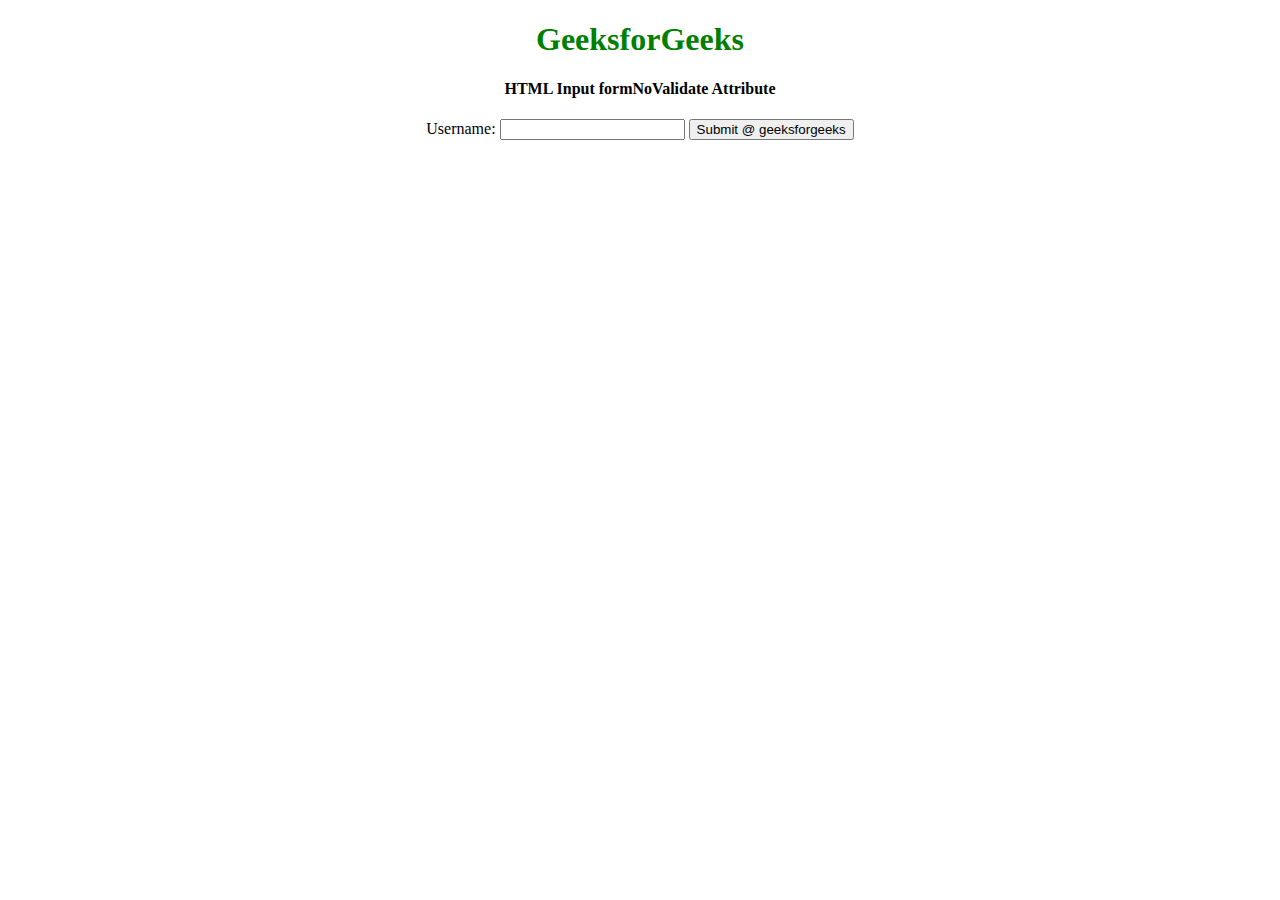
<file: src/main/webapp/WEB-INF/views/admin/test.html>
<!DOCTYPE html>
<html>

<head>
    <title>
        HTML Input formNoValidate Attribute
    </title>
    <style>
        h1 {
            color: green;
        }
    </style>
</head>

<body style="text-align:center;">
<h1>
    GeeksforGeeks
</h1>

<h4>
    HTML Input formNoValidate Attribute
</h4>

<form action="#" method="get" target="_self" novalidate>
    Username:
    <input type="email" name="userid">
    <input type="submit" id="Geeks" name="myGeeks"
           value="Submit @ geeksforgeeks" formTarget="_blank"
           formnovalidate>

</form>

</body>

</html>
</file>
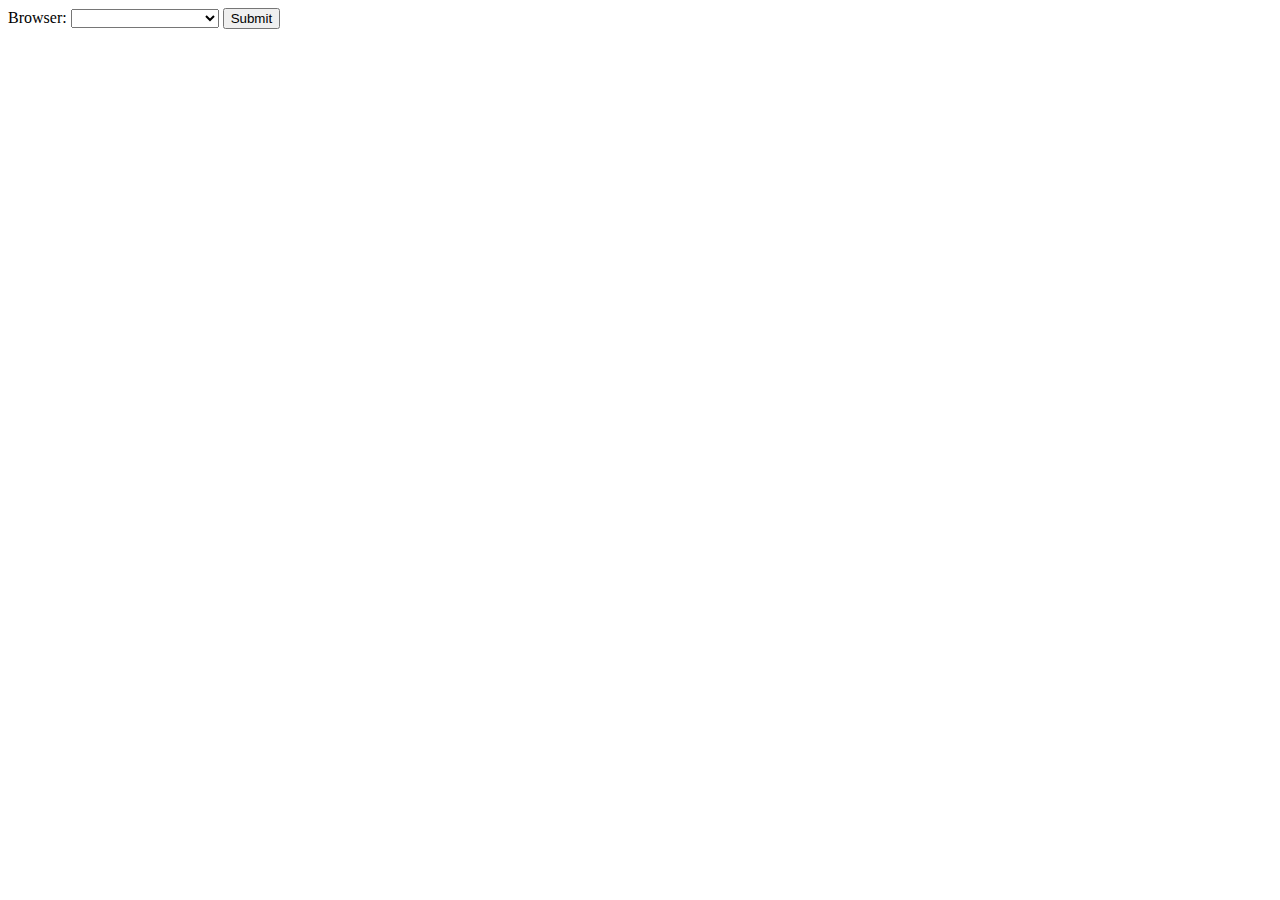
<file: src/main/webapp/WEB-INF/views/others/select/customSelect.html>
<!DOCTYPE html>
<html>
<script>
    function toggleField(hideObj, showObj) {
        hideObj.disabled = true;
        hideObj.style.display = 'none';
        showObj.disabled = false;
        showObj.style.display = 'inline';
        showObj.focus();
    }
</script>
<body>
<form name="BrowserSurvey" action="#">
    Browser: <select name="browser"
                     onchange="if(this.options[this.selectedIndex].value==='customOption'){
              toggleField(this,this.nextSibling);
              this.selectedIndex='0';
          }">
    <option></option>
    <option value="customOption">[type a custom value]</option>
    <option>Chrome</option>
    <option>Firefox</option>
    <option>Internet Explorer</option>
    <option>Opera</option>
    <option>Safari</option>
</select><input name="browser" style="display:none;" disabled="disabled"
           onblur="if(this.value===''){toggleField(this,this.previousSibling);}">
    <input type="submit" value="Submit">
</form>
</body>
</html>
</file>
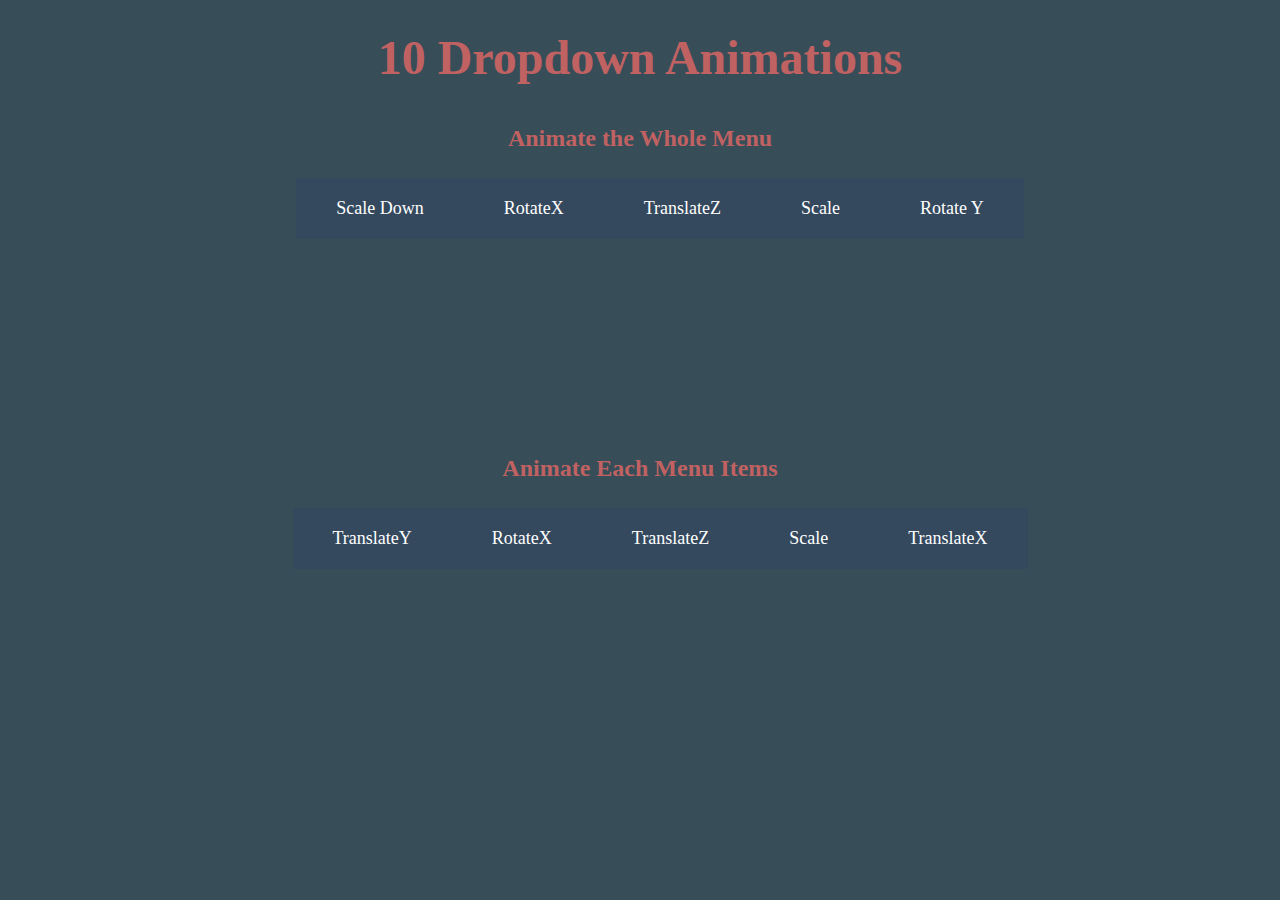
<file: src/main/webapp/WEB-INF/views/others/dropdown/v2/v2.2/dropdown2.html>
<!DOCTYPE html>
<html lang="en">
<head>
    <meta charset="UTF-8">
    <title>Title</title>
    <link href="dropdown2.css" rel="stylesheet">
</head>
<body>
<h1>10 Dropdown Animations</h1>

<div  class="menu-container">
    <h3>Animate the Whole Menu</h3>
    <nav>
        <ul class="menu">
            <li class="dropdown dropdown-6">
                Scale Down
                <ul class="dropdown_menu dropdown_menu--animated dropdown_menu-6">
                    <li class="dropdown_item-1">Item 1</li>
                    <li class="dropdown_item-2">Item 2</li>
                    <li class="dropdown_item-3">Item 3</li>
                    <li class="dropdown_item-4">Item 4</li>
                    <li class="dropdown_item-5">Item 5</li>
                </ul>
            </li>
            <li class="dropdown dropdown-7">
                RotateX
                <ul class="dropdown_menu dropdown_menu--animated dropdown_menu-7">
                    <li class="dropdown_item-1">Item 1</li>
                    <li class="dropdown_item-2">Item 2</li>
                    <li class="dropdown_item-3">Item 3</li>
                    <li class="dropdown_item-4">Item 4</li>
                    <li class="dropdown_item-5">Item 5</li>
                </ul>
            </li>
            <li class="dropdown dropdown-8">
                TranslateZ
                <ul class="dropdown_menu dropdown_menu--animated dropdown_menu-8">
                    <li class="dropdown_item-1">Item 1</li>
                    <li class="dropdown_item-2">Item 2</li>
                    <li class="dropdown_item-3">Item 3</li>
                    <li class="dropdown_item-4">Item 4</li>
                    <li class="dropdown_item-5">Item 5</li>
                </ul>
            </li>
            <li class="dropdown dropdown-9">
                Scale
                <ul class="dropdown_menu dropdown_menu--animated dropdown_menu-9">
                    <li class="dropdown_item-1">Item 1</li>
                    <li class="dropdown_item-2">Item 2</li>
                    <li class="dropdown_item-3">Item 3</li>
                    <li class="dropdown_item-4">Item 4</li>
                    <li class="dropdown_item-5">Item 5</li>
                </ul>
            </li>
            <li class="dropdown dropdown-10">
                Rotate Y
                <ul class="dropdown_menu dropdown_menu--animated dropdown_menu-10">
                    <li class="dropdown_item-1">Item 1</li>
                    <li class="dropdown_item-2">Item 2</li>
                    <li class="dropdown_item-3">Item 3</li>
                    <li class="dropdown_item-4">Item 4</li>
                    <li class="dropdown_item-5">Item 5</li>
                </ul>
            </li>

        </ul>
    </nav>
</div>



<div class="menu-container">
    <h3>Animate Each Menu Items</h3>
    <nav>
        <ul class="menu">
            <li class="dropdown dropdown-1">
                TranslateY
                <ul class="dropdown_menu dropdown_menu-1">
                    <li class="dropdown_item-1">Item 1</li>
                    <li class="dropdown_item-2">Item 2</li>
                    <li class="dropdown_item-3">Item 3</li>
                    <li class="dropdown_item-4">Item 4</li>
                    <li class="dropdown_item-5">Item 5</li>
                </ul>
            </li>
            <li class="dropdown dropdown-2">
                RotateX
                <ul class="dropdown_menu dropdown_menu-2">
                    <li class="dropdown_item-1">Item 1</li>
                    <li class="dropdown_item-2">Item 2</li>
                    <li class="dropdown_item-3">Item 3</li>
                    <li class="dropdown_item-4">Item 4</li>
                    <li class="dropdown_item-5">Item 5</li>
                </ul>
            </li>
            <li class="dropdown dropdown-3">
                TranslateZ
                <ul class="dropdown_menu dropdown_menu-3">
                    <li class="dropdown_item-1">Item 1</li>
                    <li class="dropdown_item-2">Item 2</li>
                    <li class="dropdown_item-3">Item 3</li>
                    <li class="dropdown_item-4">Item 4</li>
                    <li class="dropdown_item-5">Item 5</li>
                </ul>
            </li>
            <li class="dropdown dropdown-4">
                Scale
                <ul class="dropdown_menu dropdown_menu-4">
                    <li class="dropdown_item-1">Item 1</li>
                    <li class="dropdown_item-2">Item 2</li>
                    <li class="dropdown_item-3">Item 3</li>
                    <li class="dropdown_item-4">Item 4</li>
                    <li class="dropdown_item-5">Item 5</li>
                </ul>
            </li>
            <li class="dropdown dropdown-5">
                TranslateX
                <ul class="dropdown_menu dropdown_menu-5">
                    <li class="dropdown_item-1">Item 1</li>
                    <li class="dropdown_item-2">Item 2</li>
                    <li class="dropdown_item-3">Item 3</li>
                    <li class="dropdown_item-4">Item 4</li>
                    <li class="dropdown_item-5">Item 5</li>
                </ul>
            </li>

        </ul>
    </nav>
</div>

</body>
</html>
</file>
<file: src/main/webapp/WEB-INF/views/others/dropdown/v2/v2.2/dropdown2.css>
body {
    background: #374e59;
    color: #c06162;
    font-family: 'Sen';
    margin-bottom: 200px;
}
h1 {
    font-size: 48px;
    text-align: center;
    margin-top: 30px;
    margin-bottom: 40px;
}
.menu-container {
    margin-top: 20px;
}
.menu-container h3 {
    font-size: 24px;
    margin-bottom: 10px;
    text-align: center;
}
.menu-container:nth-child(3) {
    margin-top: 200px;
}
nav {
    width: 100%;
    display: flex;
    justify-content: center;
}
.menu {
    display: flex;
    justify-content: center;
}
.dropdown {
    padding: 20px 40px;
    display: flex;
    justify-content: center;
    align-items: center;
    color: #fff;
    background: #c06162;
    background: #34495e;
    position: relative;
    font-size: 18px;
    perspective: 1000px;
    z-index: 100;
}
.dropdown:hover {
    background: #2980b9;
    cursor: pointer;
}
.dropdown:hover .dropdown_menu li {
    display: block;
}
.dropdown_menu {
    position: absolute;
    top: 100%;
    left: 0;
    width: 100%;
    perspective: 1000px;
    z-index: -1;
}
.dropdown_menu li {
    display: none;
    color: #fff;
    background-color: #34495e;
    padding: 10px 20px;
    font-size: 16px;
    opacity: 0;
}
.dropdown_menu li:hover {
    background-color: #2980b9;
}
.dropdown:hover .dropdown_menu--animated {
    display: block;
}
.dropdown_menu--animated {
    display: none;
}
.dropdown_menu--animated li {
    display: block;
    opacity: 1;
}
.dropdown_menu-6 {
    animation: growDown 300ms ease-in-out forwards;
    transform-origin: top center;
}
.dropdown_menu-7 {
    animation: rotateMenu 400ms ease-in-out forwards;
    transform-origin: top center;
}
.dropdown_menu-8 {
    animation: downOut 300ms ease-in-out forwards;
    transform-origin: center center;
}
.dropdown_menu-9 {
    animation: growOut 300ms ease-in-out forwards;
    transform-origin: top center;
}
.dropdown_menu-10 {
    animation: rotateY 300ms ease-in-out forwards;
    transform-origin: top center;
}
.dropdown_menu-1 .dropdown_item-1 {
    transform-origin: top center;
    animation: slideDown 300ms 60ms ease-in-out forwards;
}
.dropdown_menu-1 .dropdown_item-2 {
    transform-origin: top center;
    animation: slideDown 300ms 120ms ease-in-out forwards;
}
.dropdown_menu-1 .dropdown_item-3 {
    transform-origin: top center;
    animation: slideDown 300ms 180ms ease-in-out forwards;
}
.dropdown_menu-1 .dropdown_item-4 {
    transform-origin: top center;
    animation: slideDown 300ms 240ms ease-in-out forwards;
}
.dropdown_menu-1 .dropdown_item-5 {
    transform-origin: top center;
    animation: slideDown 300ms 300ms ease-in-out forwards;
}
.dropdown_menu-2 .dropdown_item-1 {
    transform-origin: top center;
    animation: rotateX 300ms 60ms ease-in-out forwards;
}
.dropdown_menu-2 .dropdown_item-2 {
    transform-origin: top center;
    animation: rotateX 300ms 120ms ease-in-out forwards;
}
.dropdown_menu-2 .dropdown_item-3 {
    transform-origin: top center;
    animation: rotateX 300ms 180ms ease-in-out forwards;
}
.dropdown_menu-2 .dropdown_item-4 {
    transform-origin: top center;
    animation: rotateX 300ms 240ms ease-in-out forwards;
}
.dropdown_menu-2 .dropdown_item-5 {
    transform-origin: top center;
    animation: rotateX 300ms 300ms ease-in-out forwards;
}
.dropdown_menu-3 .dropdown_item-1 {
    transform-origin: top center;
    animation: rotateZ 300ms 60ms ease-in-out forwards;
}
.dropdown_menu-3 .dropdown_item-2 {
    transform-origin: top center;
    animation: rotateZ 300ms 120ms ease-in-out forwards;
}
.dropdown_menu-3 .dropdown_item-3 {
    transform-origin: top center;
    animation: rotateZ 300ms 180ms ease-in-out forwards;
}
.dropdown_menu-3 .dropdown_item-4 {
    transform-origin: top center;
    animation: rotateZ 300ms 240ms ease-in-out forwards;
}
.dropdown_menu-3 .dropdown_item-5 {
    transform-origin: top center;
    animation: rotateZ 300ms 300ms ease-in-out forwards;
}
.dropdown_menu-4 .dropdown_item-1 {
    transform-origin: top center;
    animation: scaleZ 300ms 60ms ease-in-out forwards;
}
.dropdown_menu-4 .dropdown_item-2 {
    transform-origin: top center;
    animation: scaleZ 300ms 120ms ease-in-out forwards;
}
.dropdown_menu-4 .dropdown_item-3 {
    transform-origin: top center;
    animation: scaleZ 300ms 180ms ease-in-out forwards;
}
.dropdown_menu-4 .dropdown_item-4 {
    transform-origin: top center;
    animation: scaleZ 300ms 240ms ease-in-out forwards;
}
.dropdown_menu-4 .dropdown_item-5 {
    transform-origin: top center;
    animation: scaleZ 300ms 300ms ease-in-out forwards;
}
.dropdown_menu-4 .dropdown_item-1 {
    transform-origin: top center;
    animation: scaleZ 300ms 60ms ease-in-out forwards;
}
.dropdown_menu-4 .dropdown_item-2 {
    transform-origin: top center;
    animation: scaleZ 300ms 120ms ease-in-out forwards;
}
.dropdown_menu-4 .dropdown_item-3 {
    transform-origin: top center;
    animation: scaleZ 300ms 180ms ease-in-out forwards;
}
.dropdown_menu-4 .dropdown_item-4 {
    transform-origin: top center;
    animation: scaleZ 300ms 240ms ease-in-out forwards;
}
.dropdown_menu-4 .dropdown_item-5 {
    transform-origin: top center;
    animation: scaleZ 300ms 300ms ease-in-out forwards;
}
.dropdown_menu-5 .dropdown_item-1 {
    transform-origin: top center;
    animation: translateX 300ms 60ms ease-in-out forwards;
}
.dropdown_menu-5 .dropdown_item-2 {
    transform-origin: top center;
    animation: translateX 300ms 120ms ease-in-out forwards;
}
.dropdown_menu-5 .dropdown_item-3 {
    transform-origin: top center;
    animation: translateX 300ms 180ms ease-in-out forwards;
}
.dropdown_menu-5 .dropdown_item-4 {
    transform-origin: top center;
    animation: translateX 300ms 240ms ease-in-out forwards;
}
.dropdown_menu-5 .dropdown_item-5 {
    transform-origin: top center;
    animation: translateX 300ms 300ms ease-in-out forwards;
}
@-moz-keyframes growDown {
    0% {
        transform: scaleY(0);
    }
    80% {
        transform: scaleY(1.1);
    }
    100% {
        transform: scaleY(1);
    }
}
@-webkit-keyframes growDown {
    0% {
        transform: scaleY(0);
    }
    80% {
        transform: scaleY(1.1);
    }
    100% {
        transform: scaleY(1);
    }
}
@-o-keyframes growDown {
    0% {
        transform: scaleY(0);
    }
    80% {
        transform: scaleY(1.1);
    }
    100% {
        transform: scaleY(1);
    }
}
@keyframes growDown {
    0% {
        transform: scaleY(0);
    }
    80% {
        transform: scaleY(1.1);
    }
    100% {
        transform: scaleY(1);
    }
}
@-moz-keyframes rotateMenu {
    0% {
        transform: rotateX(-90deg);
    }
    70% {
        transform: rotateX(20deg);
    }
    100% {
        transform: rotateX(0deg);
    }
}
@-webkit-keyframes rotateMenu {
    0% {
        transform: rotateX(-90deg);
    }
    70% {
        transform: rotateX(20deg);
    }
    100% {
        transform: rotateX(0deg);
    }
}
@-o-keyframes rotateMenu {
    0% {
        transform: rotateX(-90deg);
    }
    70% {
        transform: rotateX(20deg);
    }
    100% {
        transform: rotateX(0deg);
    }
}
@keyframes rotateMenu {
    0% {
        transform: rotateX(-90deg);
    }
    70% {
        transform: rotateX(20deg);
    }
    100% {
        transform: rotateX(0deg);
    }
}
@-moz-keyframes downOut {
    0% {
        transform: translateZ(200px) transLateY(40px);
    }
    80% {
        transform: translateZ(-10px) transLateY(0px);
    }
    100% {
        transform: translateZ(0px) transLateY(0px);
    }
}
@-webkit-keyframes downOut {
    0% {
        transform: translateZ(200px) transLateY(40px);
    }
    80% {
        transform: translateZ(-10px) transLateY(0px);
    }
    100% {
        transform: translateZ(0px) transLateY(0px);
    }
}
@-o-keyframes downOut {
    0% {
        transform: translateZ(200px) transLateY(40px);
    }
    80% {
        transform: translateZ(-10px) transLateY(0px);
    }
    100% {
        transform: translateZ(0px) transLateY(0px);
    }
}
@keyframes downOut {
    0% {
        transform: translateZ(200px) transLateY(40px);
    }
    80% {
        transform: translateZ(-10px) transLateY(0px);
    }
    100% {
        transform: translateZ(0px) transLateY(0px);
    }
}
@-moz-keyframes growOut {
    0% {
        transform: scale(0);
    }
    80% {
        transform: scale(1.1);
    }
    100% {
        transform: scale(1);
    }
}
@-webkit-keyframes growOut {
    0% {
        transform: scale(0);
    }
    80% {
        transform: scale(1.1);
    }
    100% {
        transform: scale(1);
    }
}
@-o-keyframes growOut {
    0% {
        transform: scale(0);
    }
    80% {
        transform: scale(1.1);
    }
    100% {
        transform: scale(1);
    }
}
@keyframes growOut {
    0% {
        transform: scale(0);
    }
    80% {
        transform: scale(1.1);
    }
    100% {
        transform: scale(1);
    }
}
@-moz-keyframes rotateY {
    0% {
        transform: rotateY(90deg);
    }
    80% {
        transform: rotateY(-10deg);
    }
    100% {
        transform: rotateY(0);
    }
}
@-webkit-keyframes rotateY {
    0% {
        transform: rotateY(90deg);
    }
    80% {
        transform: rotateY(-10deg);
    }
    100% {
        transform: rotateY(0);
    }
}
@-o-keyframes rotateY {
    0% {
        transform: rotateY(90deg);
    }
    80% {
        transform: rotateY(-10deg);
    }
    100% {
        transform: rotateY(0);
    }
}
@keyframes rotateY {
    0% {
        transform: rotateY(90deg);
    }
    80% {
        transform: rotateY(-10deg);
    }
    100% {
        transform: rotateY(0);
    }
}
@-moz-keyframes slideDown {
    0% {
        opacity: 0;
        transform: translateY(-60px);
    }
    100% {
        opacity: 1;
        transform: translateY(0);
    }
}
@-webkit-keyframes slideDown {
    0% {
        opacity: 0;
        transform: translateY(-60px);
    }
    100% {
        opacity: 1;
        transform: translateY(0);
    }
}
@-o-keyframes slideDown {
    0% {
        opacity: 0;
        transform: translateY(-60px);
    }
    100% {
        opacity: 1;
        transform: translateY(0);
    }
}
@keyframes slideDown {
    0% {
        opacity: 0;
        transform: translateY(-60px);
    }
    100% {
        opacity: 1;
        transform: translateY(0);
    }
}
@-moz-keyframes rotateX {
    0% {
        opacity: 0;
        transform: rotateX(-90deg);
    }
    50% {
        transform: rotateX(-20deg);
    }
    100% {
        opacity: 1;
        transform: rotateX(0deg);
    }
}
@-webkit-keyframes rotateX {
    0% {
        opacity: 0;
        transform: rotateX(-90deg);
    }
    50% {
        transform: rotateX(-20deg);
    }
    100% {
        opacity: 1;
        transform: rotateX(0deg);
    }
}
@-o-keyframes rotateX {
    0% {
        opacity: 0;
        transform: rotateX(-90deg);
    }
    50% {
        transform: rotateX(-20deg);
    }
    100% {
        opacity: 1;
        transform: rotateX(0deg);
    }
}
@keyframes rotateX {
    0% {
        opacity: 0;
        transform: rotateX(-90deg);
    }
    50% {
        transform: rotateX(-20deg);
    }
    100% {
        opacity: 1;
        transform: rotateX(0deg);
    }
}
@-moz-keyframes rotateZ {
    0% {
        opacity: 0;
        transform: translateZ(290px);
    }
    80% {
        transform: translateZ(10px);
    }
    100% {
        opacity: 1;
        transform: translateZ(0);
    }
}
@-webkit-keyframes rotateZ {
    0% {
        opacity: 0;
        transform: translateZ(290px);
    }
    80% {
        transform: translateZ(10px);
    }
    100% {
        opacity: 1;
        transform: translateZ(0);
    }
}
@-o-keyframes rotateZ {
    0% {
        opacity: 0;
        transform: translateZ(290px);
    }
    80% {
        transform: translateZ(10px);
    }
    100% {
        opacity: 1;
        transform: translateZ(0);
    }
}
@keyframes rotateZ {
    0% {
        opacity: 0;
        transform: translateZ(290px);
    }
    80% {
        transform: translateZ(10px);
    }
    100% {
        opacity: 1;
        transform: translateZ(0);
    }
}
@-moz-keyframes scaleZ {
    0% {
        opacity: 0;
        transform: scale(0);
    }
    80% {
        transform: scale(1.07);
    }
    100% {
        opacity: 1;
        transform: scale(1);
    }
}
@-webkit-keyframes scaleZ {
    0% {
        opacity: 0;
        transform: scale(0);
    }
    80% {
        transform: scale(1.07);
    }
    100% {
        opacity: 1;
        transform: scale(1);
    }
}
@-o-keyframes scaleZ {
    0% {
        opacity: 0;
        transform: scale(0);
    }
    80% {
        transform: scale(1.07);
    }
    100% {
        opacity: 1;
        transform: scale(1);
    }
}
@keyframes scaleZ {
    0% {
        opacity: 0;
        transform: scale(0);
    }
    80% {
        transform: scale(1.07);
    }
    100% {
        opacity: 1;
        transform: scale(1);
    }
}
@-moz-keyframes scaleZ {
    0% {
        opacity: 0;
        transform: scale(0);
    }
    80% {
        transform: scale(1.07);
    }
    100% {
        opacity: 1;
        transform: scale(1);
    }
}
@-webkit-keyframes scaleZ {
    0% {
        opacity: 0;
        transform: scale(0);
    }
    80% {
        transform: scale(1.07);
    }
    100% {
        opacity: 1;
        transform: scale(1);
    }
}
@-o-keyframes scaleZ {
    0% {
        opacity: 0;
        transform: scale(0);
    }
    80% {
        transform: scale(1.07);
    }
    100% {
        opacity: 1;
        transform: scale(1);
    }
}
@keyframes scaleZ {
    0% {
        opacity: 0;
        transform: scale(0);
    }
    80% {
        transform: scale(1.07);
    }
    100% {
        opacity: 1;
        transform: scale(1);
    }
}
@-moz-keyframes translateX {
    0% {
        opacity: 0;
        transform: translateX(60px);
    }
    80% {
        transform: translateX(-5px);
    }
    100% {
        opacity: 1;
        transform: translateX(0px);
    }
}
@-webkit-keyframes translateX {
    0% {
        opacity: 0;
        transform: translateX(60px);
    }
    80% {
        transform: translateX(-5px);
    }
    100% {
        opacity: 1;
        transform: translateX(0px);
    }
}
@-o-keyframes translateX {
    0% {
        opacity: 0;
        transform: translateX(60px);
    }
    80% {
        transform: translateX(-5px);
    }
    100% {
        opacity: 1;
        transform: translateX(0px);
    }
}
@keyframes translateX {
    0% {
        opacity: 0;
        transform: translateX(60px);
    }
    80% {
        transform: translateX(-5px);
    }
    100% {
        opacity: 1;
        transform: translateX(0px);
    }
}
</file>
